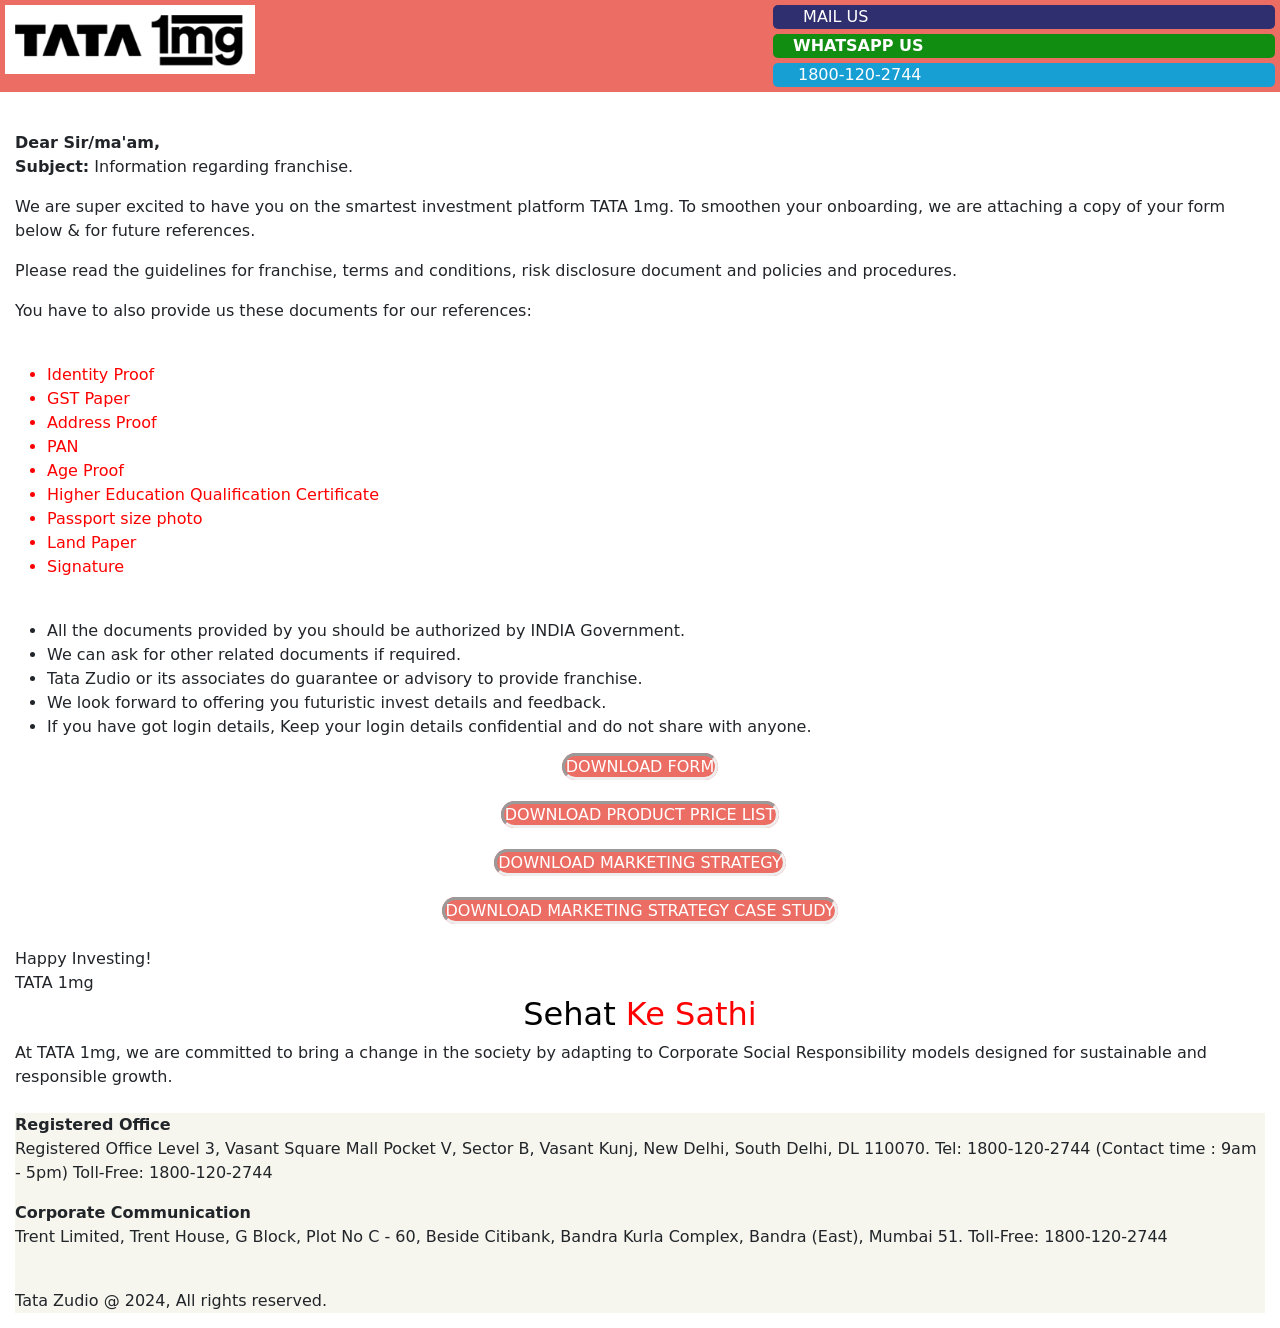
<file: mail/index.html>
<!DOCTYPE html>
<html lang='en'>
<head>
  <title>Zudio Franchise</title>
  <meta charset='utf-8'>
  <meta name='viewport' content='width=device-width, initial-scale=1'>
  <link href='https://cdn.jsdelivr.net/npm/bootstrap@5.3.3/dist/css/bootstrap.min.css' rel='stylesheet'>
  <script src='https://cdn.jsdelivr.net/npm/bootstrap@5.3.3/dist/js/bootstrap.bundle.min.js'></script>
  <style>
      div.header{ margin-top:30px;} 
      div.flex{display:flex;}
  </style>
</head>
    <body><div class='flex' style='width:100%;  background-color:rgb(235, 109, 100);'>    
<div style='width:60%;'>
<img src='tata1mgg.png' style='width:250px; height:60;margin:5px;'>
</div>
  
        <br>
    
<div style='float:right; width:40%'>
    <a style='margin:5px; color: white; text-decoration: none; display: block; text-align: left; background-color: rgb(47, 47, 112); border-radius: 5px;' href='mailto:zudiohelp@tatatrents-zudio.com' rel='noreferrer' target='_blank'>
    <img style='width:25px; vertical-align: middle;'> MAIL US
    </a>

<a style='margin: 5px; color: white; text-decoration: none; display: block; text-align: left; background-color: rgb(17, 141, 17); border-radius: 5px;' href='https://api.whatsapp.com/send?phone=918810306142' rel='noreferrer' target='_blank'>
<img style='width:20px; vertical-align: middle;'><b>WHATSAPP US</b>
</a>
<a style='margin: 5px; color: white; text-decoration: none; display: block; text-align: left; background-color: rgb(23, 158, 211); border-radius: 5px;' href='tel:9118001202744' rel='noreferrer' target='_blank'>
<img width='25px' style='width:25px; vertical-align: middle;' >1800-120-2744
</a>

</div>
</div> 
<br>

<div class='header' style='margin:5px; padding:10px;'>
<b>Dear Sir/ma'am,</b>
<p> <b>Subject:</b> Information regarding franchise.</p>
<p>We are super excited to have you on the smartest investment platform TATA 1mg. To smoothen your onboarding, we are attaching a copy of your form below & for future references.</p>

<p>Please read the guidelines for franchise, terms and conditions, risk disclosure document and policies and procedures.</p>
<p>You have to also provide us these documents for our references:</p>

<br>
<ul style='color:red'>

<li>Identity Proof</li>
<li>GST Paper</li>
<li>Address Proof</li>
<li>PAN</li>
<li>Age Proof</li>
<li>Higher Education Qualification Certificate</li>
<li>Passport size photo</li>
<li>Land Paper</li>
<li>Signature</li>




</ul>
<br>
<ul>
<li>All the documents provided by you should be authorized by INDIA Government.</li>
<li>We can ask for other related documents if required.</li>
<li>Tata Zudio or its associates do  guarantee or advisory to provide franchise.</li>
<li>We look forward to offering you futuristic invest details and feedback.</li>
<li>If you have got login details, Keep your login details confidential and do not share with anyone.</li>
</ul>

<div style='text-align:center;'>
    <a style='text-decoration:none;background-color:rgb(235, 109, 100);color:rgb(255,255,255); border-radius:20px; border-style: inset; padding:1px;' href='data/TATA_MG_APPLICATION_FORM.pdf' rel='noreferrer noreferrer' target='_blank' download>DOWNLOAD FORM</a><br><br>
    <a style='text-decoration:none;background-color:rgb(235, 109, 100);color:rgb(255,255,255); border-radius:20px; border-style: inset; padding:1px;' href='https://tatatrents-zudio.com/5/mail/src/ProspectusofZudio.pdf' rel='noreferrer noreferrer' target='_blank' download>DOWNLOAD PRODUCT PRICE LIST</a><br><br>
   
    <a style='text-decoration:none;background-color:rgb(235, 109, 100);color:rgb(255,255,255); border-radius:20px; border-style: inset; padding:1px;' href='https://tatatrents-zudio.com/5/mail/src/ZudioFranchiseInteriorExterior.pdf' rel='noreferrer noreferrer' target='_blank' download>DOWNLOAD MARKETING STRATEGY</a><br><br>
    
    <a style='text-decoration:none;background-color:rgb(235, 109, 100);color:rgb(255,255,255); border-radius:20px; border-style: inset; padding:1px;' href='https://tatatrents-zudio.com/5/mail/src/ZUDIOPriceRangeforallProducts.pdf' rel='noreferrer noreferrer' target='_blank' download>DOWNLOAD MARKETING STRATEGY CASE STUDY</a>
    
      </div>
      
      <br>

Happy Investing!<br>
TATA 1mg


<h2 style='text-align:center; color:black;'> Sehat <span style='color:red;'>Ke Sathi </span></h2>
At TATA 1mg, we are committed to bring a change in the society by adapting to Corporate Social Responsibility models designed for sustainable and responsible growth.
<br>
<br>
<div class='flex-container' style='background-color:rgb(246, 246, 238)';>
    
<p><b>Registered Office</b>
<br>

Registered Office
Level 3, Vasant Square Mall
Pocket V, Sector B,
Vasant Kunj, New Delhi,
South Delhi, DL 110070.
Tel: 1800-120-2744
(Contact time : 9am - 5pm)
Toll-Free: 1800-120-2744</p>



<p><b>Corporate Communication</b><br>

Trent Limited, Trent House, G Block, Plot No C - 60, Beside
Citibank, Bandra Kurla Complex, Bandra
(East), Mumbai 51.
Toll-Free: 1800-120-2744</p>

<br>
Tata Zudio @ 2024, All rights reserved.


</div></body>
</html>
</file>
